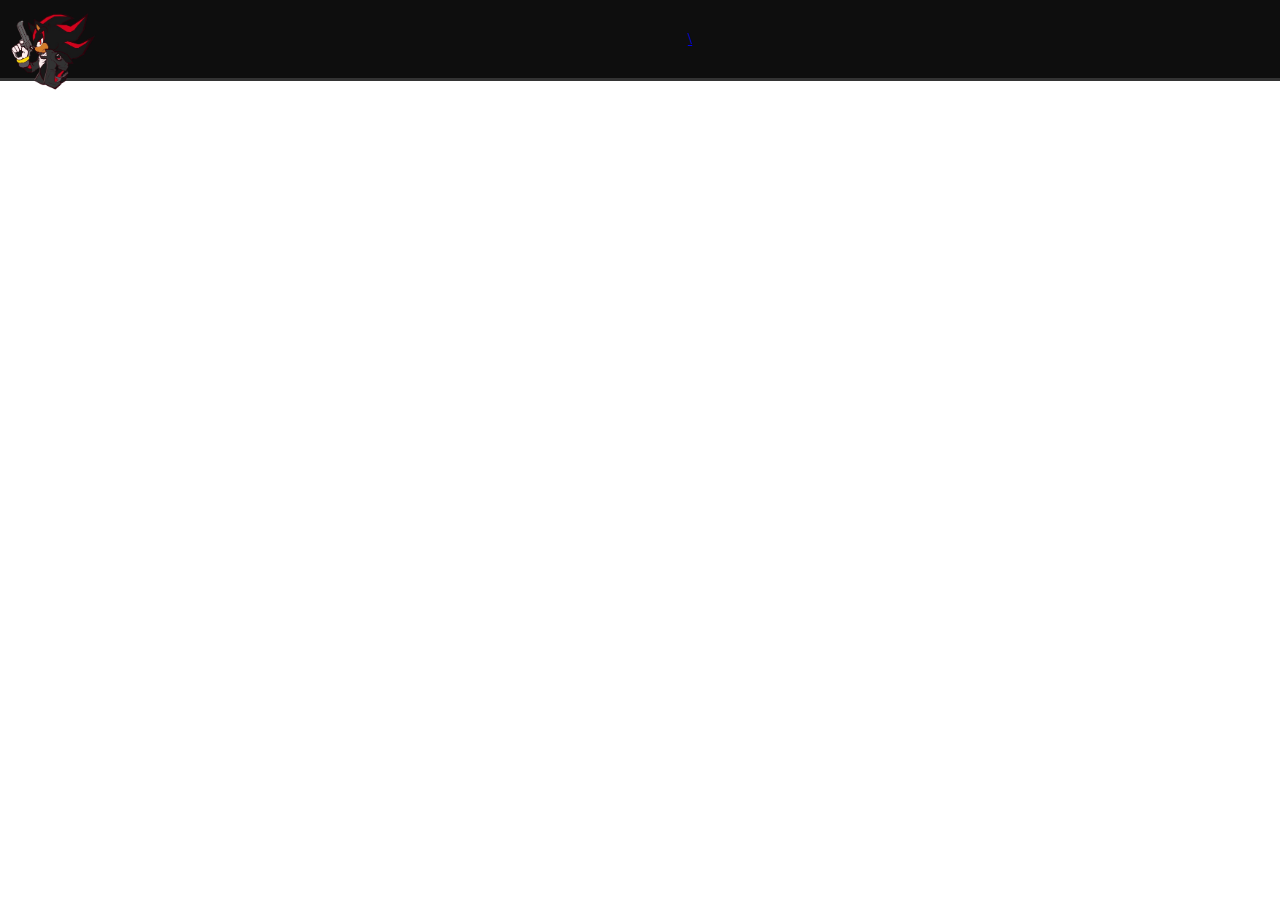
<file: pages/contact.html>
<!DOCTYPE html>
<html lang="en">
<head>
    <meta charset="UTF-8">
    <meta name="viewport" content="width=device-width, initial-scale=1.0">
    <link rel="stylesheet" href="/style/style.css">
    <title>Aula 3</title>
</head>
<body>
    <header>
        <nav class="menu">
            <ul class="menu-item-container">
                <a href="index.html"><img src="/img/8d5680e5ff77cf26b36812fffe57091e-removebg-preview.png" alt="logo do shadow" class="logotipo">\</a>
            </ul>
        </nav>
    </header>     
        
</body>
</html>
</file>
<file: style/style.css>
@import url('https://fonts.googleapis.com/css2?family=Roboto:ital,wght@0,100;0,300;0,400;0,500;0,700;0,900;1,100;1,300;1,400;1,500;1,700;1,900&display=swap');
* {
    margin: 0;
    padding: 0;
    box-sizing: border-box;
}

.menu {
    text-align: center;
    background-color: #0e0e0e;
    padding: 30px 0;
    border-bottom: 3px solid #333;
}
.menu-item{
    display: inline-block;
    margin: 0 20px;
    color: #fff;
}

.menu-item a {
    text-decoration: none;
    color: #fff;
    padding: 10px 20px;
}

.menu-item:hover{
    background-color:#333 ;
}
.menu-item:hover a{
    color: #f00;
}

.logotipo{
    display: inline-block;
    vertical-align: middle;
    float: inline-start;
    margin-top: -1.8%;
    max-width: 100px;
}
</file>
